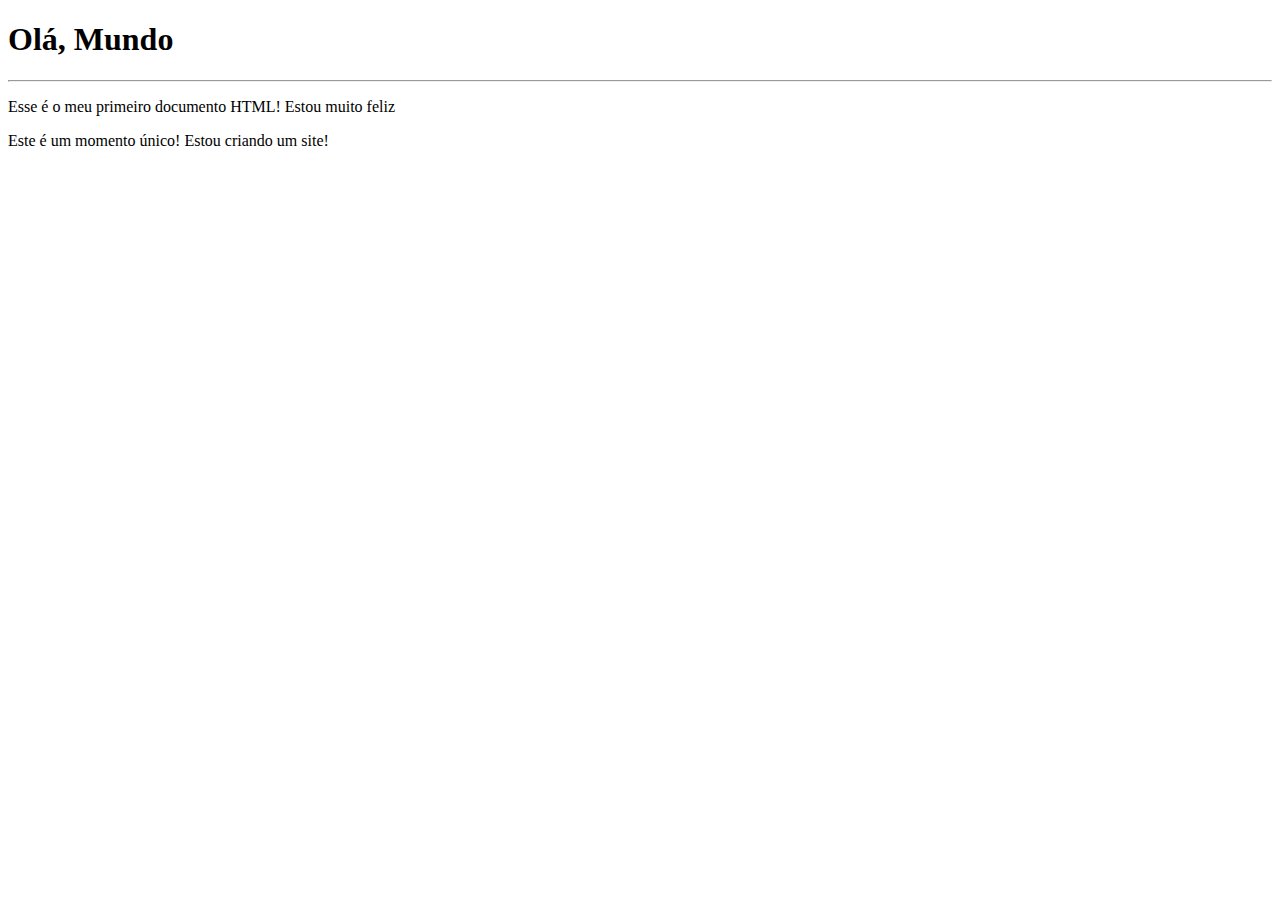
<file: exercicios/ex001/index.html>
<!DOCTYPE html> <!--HTML significa HIPERTEXT MARKUP LANGUENGE-->
<html lang="pt-br">
<head>
    <meta charset="UTF-8"> <!--serve para pode usar Ç, acentos-->
    <meta name="viewport"  content="width=device-width, initial-scale=1.0"> <!-- "viewport"= que o site ira ocupar 100% da tela disponivel dado pelo navegador-->
    <title>Meu primeiro exercício</title> 
</head>
<body>
    <h1>Olá, Mundo</h1> <!--cabeçario--> <!--h1 é de titulo, titulo de nivel 1-->
    <hr><!--Linha horizontal3-->
    <p>Esse é o meu primeiro documento HTML! Estou muito feliz</p><!--Paragráfo-->
    <p>Este é um momento único! Estou criando um site!</p>
    
</body>
</html>
</file>
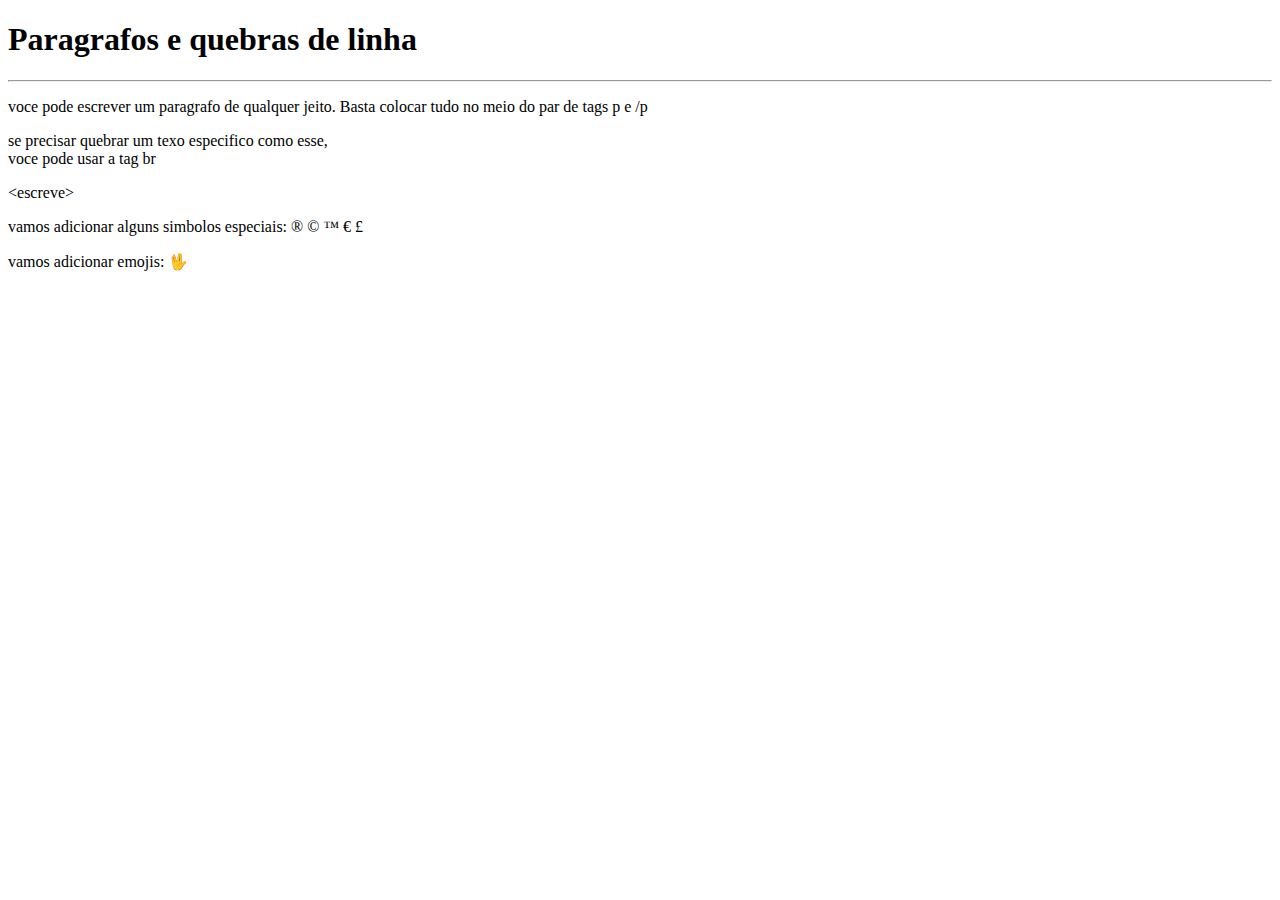
<file: exercicios/ex002_quebra_de_linhas_e_paragrafos/index.html>
<!DOCTYPE html>
<html lang="pt-br">
<head>
    <meta charset="UTF-8">
    <meta name="viewport" content="width=device-width, initial-scale=1.0">
    <title>Paragrafos</title> <!--serve para aparecer la em cima na aba-->
</head>
<body> <!--corpo area de conteudo-->
    <h1>Paragrafos e quebras de linha</h1> <!--serve como titulo maior-->
    <hr>
    <p>voce pode escrever 
        um paragrafo de 
        qualquer jeito.
        Basta colocar tudo 
        no meio do par de tags
        p e /p
    </p> <!--serve para paragrafo -->
    <p>se precisar quebrar um texo
        especifico como esse, <br> <!--serve para quebrar linha "linha de baixo"-->
        voce pode usar a tag br
    </p>
    <p> &lt;escreve&gt;</p> <!-- LESS THAN / GREATER THAN--> <!--para usar maior e menor sem que vire tags-->

    <p>vamos adicionar alguns simbolos especiais: <!--nos pdf tem varios so olhar -->
        <!--marca registrada ou copy--> &reg;
        <!--marca registrada ou copy--> &copy;
        &trade;
        &euro;
        &pound;
     </p>

     <p>vamos adicionar emojis:
        &#x1f596; <!--sempre por primeiro &#x e depois o codigos-->
     </p>


    
</body>
</html>
</file>
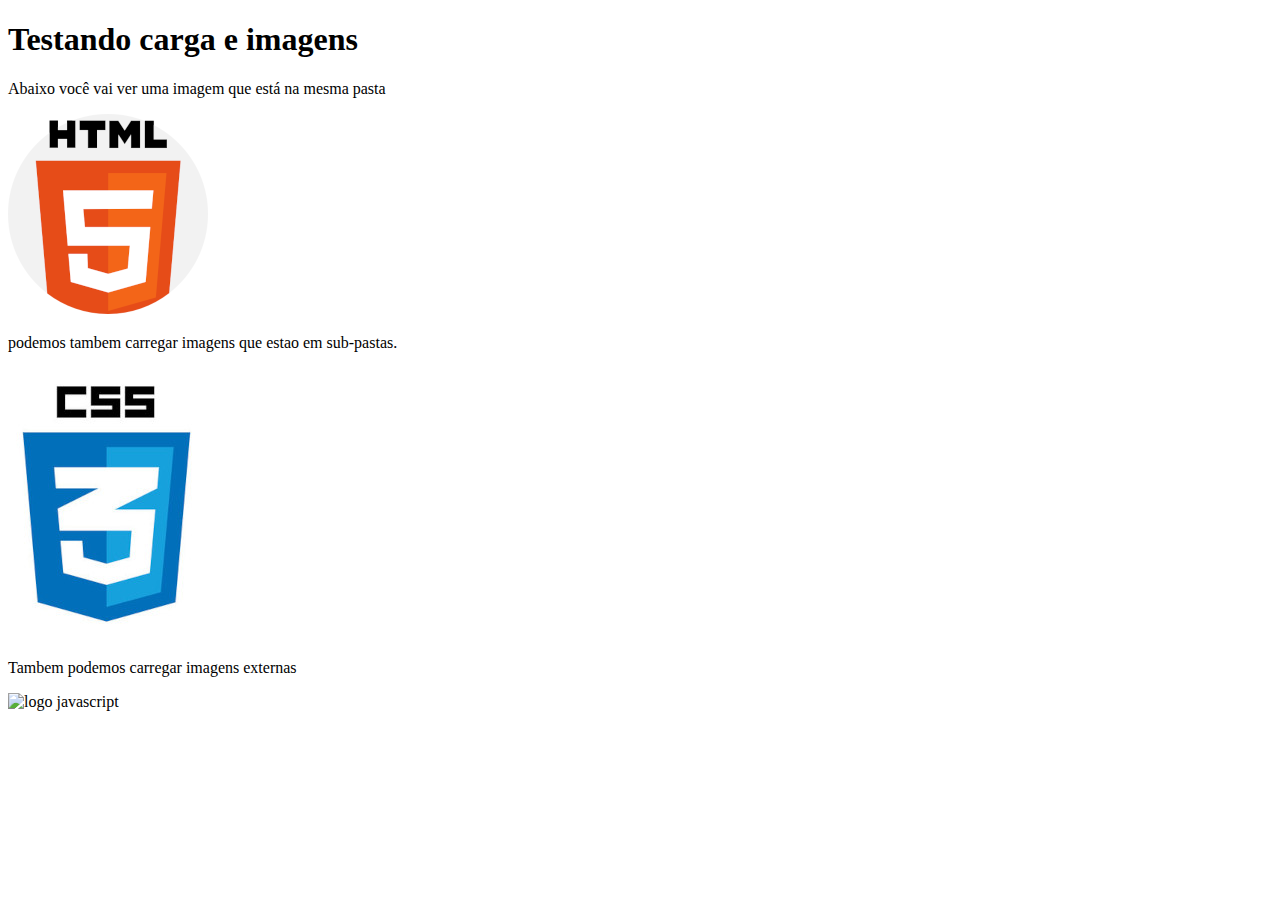
<file: exercicios/ex003_inserindo_imagens/index.html>
<!DOCTYPE html>
<html lang="pt-br">
<head>
    <meta charset="UTF-8">
    <meta name="viewport" content="width=device-width, initial-scale=1.0">
    <title>teste com imagem</title>
</head>
<body>

    <h1>Testando carga e imagens</h1>


    <p>Abaixo você vai ver uma imagem que está na mesma pasta</p>
    <img src="logohtml.png" alt="logo html5"> <!--src é onde esta a origem do arquivo--> <!--alt significa que ser a descrição da imagem caso nao carregue-->
    <!--para incluir a imagem ao inves de escrever so segurar ctrl e aperta espaco e ja aparece para escolher-->

    <p>podemos tambem carregar imagens que estao em sub-pastas.</p>
    <img src="imagens/logocss.jpg" alt="logo css"> <!--a imagem estava na masta imagens, funciona do mesmo jeito ctrl mais espaco e aparecera a pasta, clica e escolhe a imagem-->

    <p>Tambem podemos carregar imagens externas</p> <!--imagens de links URL-->
    <img scr="https://logospng.org/wp-content/uploads/javascript.png" alt="logo javascript">
    <!--o meu ficou todos quebrados mas é so escolher imagem e copiar endereco da imagem-->
    
</body>
</html>
</file>
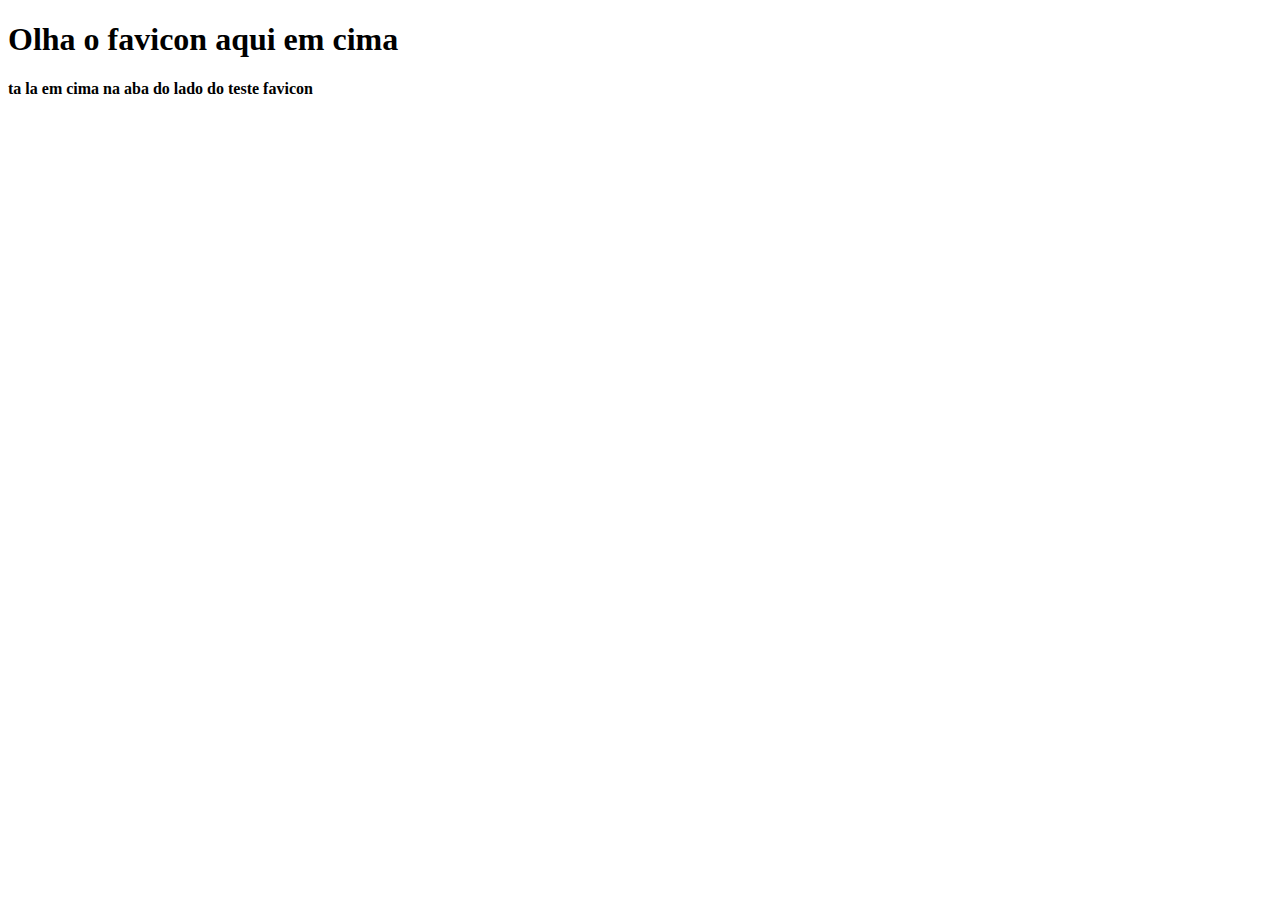
<file: exercicios/ex004_icone_favorito/index.html>
<!DOCTYPE html>
<html lang="pt-br">
<head>
    <meta charset="UTF-8">
    <meta name="viewport" content="width=device-width, initial-scale=1.0">
    <title>Teste de favicon</title>
    <link rel="shortcut icon" href="html.ico.png" type="image/x-icon"> <!--esse é o favicon ou icone favorito-->
</head>
<body>
    <h1>Olha o favicon aqui em cima</h1>
    <h4>ta la em cima na aba do lado do teste favicon</h4> <!-- se coloca no cabeca do html (head) escreve link e escolhe o favicon, e no href escolhe a imagem apertando ctrl e espaço.-->
    
</body>
</html>
</file>
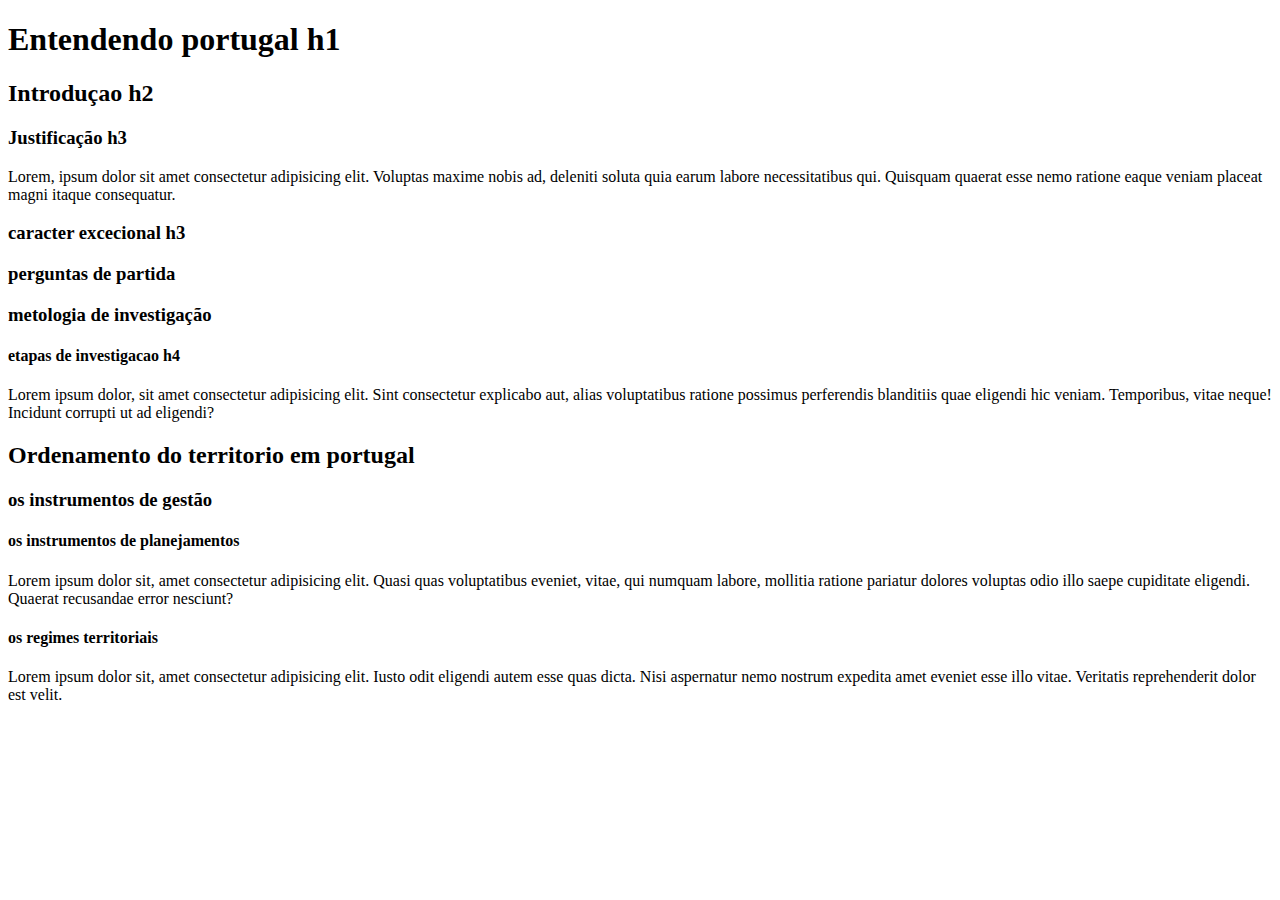
<file: exercicios/ex006_hierarquia_de_titulos/index.html>
<!DOCTYPE html>
<html lang="pt-br">
<head>
    <meta charset="UTF-8">
    <meta name="viewport" content="width=device-width, initial-scale=1.0">
    <link rel="shortcut icon" href="favicon.ico.png" type="image/x-icon">
    <title>Hierarquia de titulos</title>
</head>
<body>
    <!--os titulos vao te h6 do menor h1 o maior e o h6 o menor-->
    <!-- lembrando que tem herarquia nao se pode pular de ex.: h1 para h3-->
    <h1>Entendendo portugal     h1</h1>

    <h2>Introduçao   h2</h2>

    <h3>Justificação    h3</h3>

    <p>Lorem, ipsum dolor sit amet consectetur adipisicing elit. Voluptas maxime nobis ad, deleniti soluta quia earum labore necessitatibus qui. Quisquam quaerat esse nemo ratione eaque veniam placeat magni itaque consequatur.</p> <!--foi criado um paragrafo aleatorio usando LOREM-->
    <h3>caracter excecional    h3</h3>
    <h3>perguntas de partida</h3>
    <h3>metologia de investigação</h3>
    <h4>etapas de investigacao    h4</h4>
    <p>Lorem ipsum dolor, sit amet consectetur adipisicing elit. Sint consectetur explicabo aut, alias voluptatibus ratione possimus perferendis blanditiis quae eligendi hic veniam. Temporibus, vitae neque! Incidunt corrupti ut ad eligendi?</p> <!--usando lorem para gerear paragrafos aleatorios-->
    <h2>Ordenamento do territorio em portugal</h2>
    <h3>os instrumentos de gestão</h3>
    <h4>os instrumentos de planejamentos</h4>
    <p>Lorem ipsum dolor sit, amet consectetur adipisicing elit. Quasi quas voluptatibus eveniet, vitae, qui numquam labore, mollitia ratione pariatur dolores voluptas odio illo saepe cupiditate eligendi. Quaerat recusandae error nesciunt?</p>
    <h4>os regimes territoriais</h4>
    <p>Lorem ipsum dolor sit, amet consectetur adipisicing elit. Iusto odit eligendi autem esse quas dicta. Nisi aspernatur nemo nostrum expedita amet eveniet esse illo vitae. Veritatis reprehenderit dolor est velit.</p>
</body>
</html>
</file>
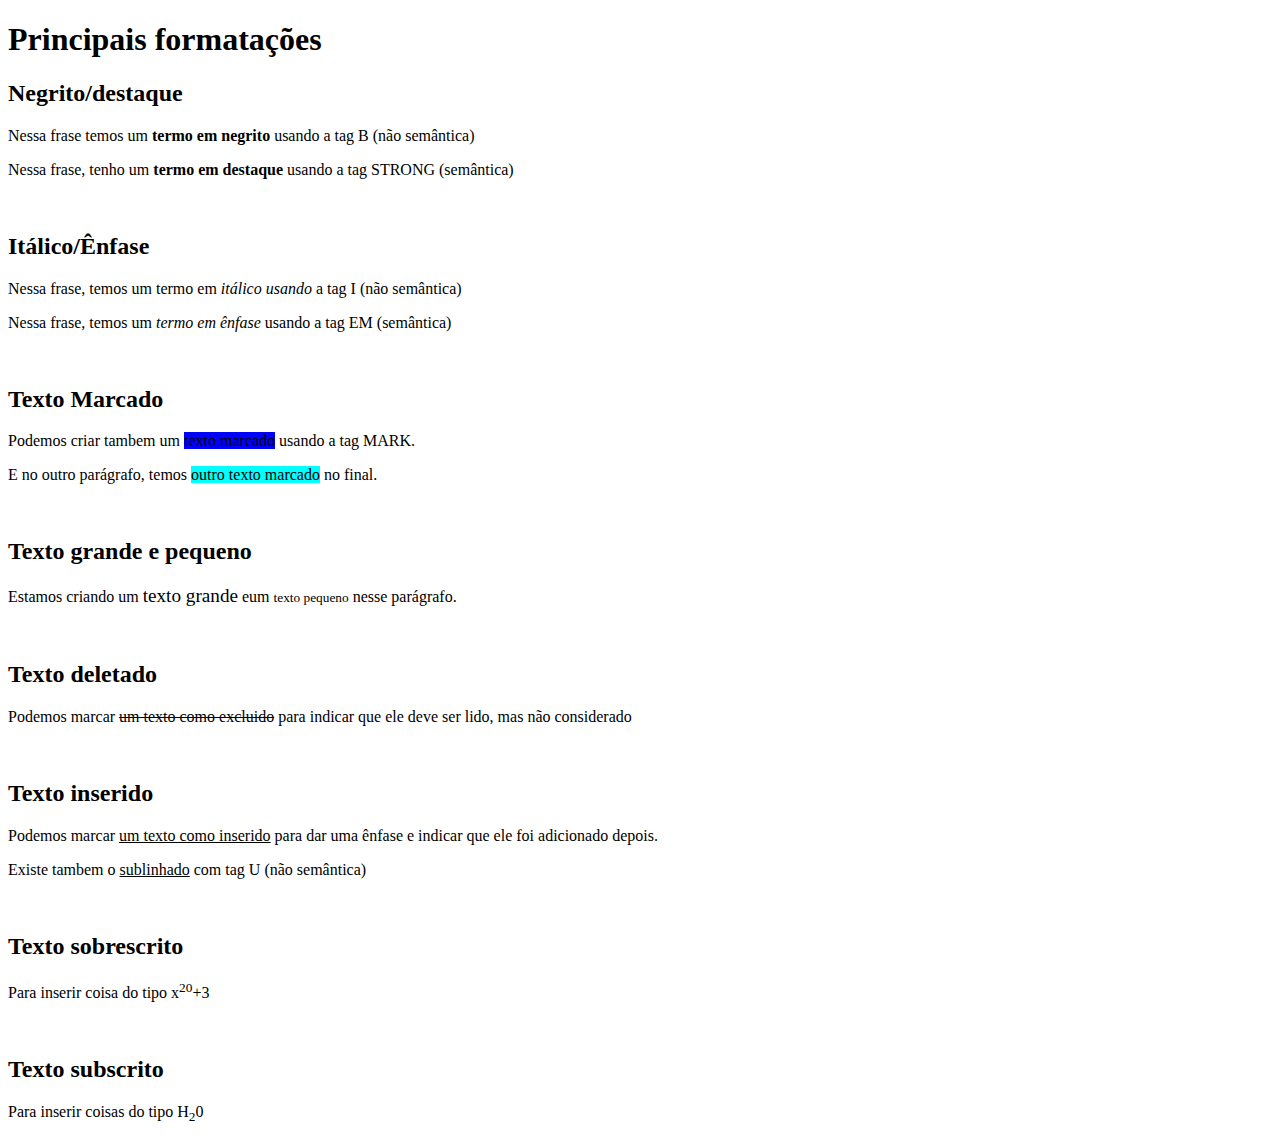
<file: exercicios/ex008_negrito_italico/index.html>
<!DOCTYPE html>
<html lang="pt-br">
<head>
    <meta charset="UTF-8">
    <meta name="viewport" content="width=device-width, initial-scale=1.0">
    <title>Fortamação de textos</title>
    <style>
        mark {
            background-color: aqua;
        }


    </style>
</head>
<body>
    <h1>Principais formatações</h1>
    <h2>Negrito/destaque</h2>
    <p>Nessa frase temos um <b> termo em negrito</b> usando a tag B (não semântica)</p>
    <p>Nessa frase, tenho um <strong> termo em destaque</strong> usando a tag STRONG (semântica)</p>
<br>
    <h2>Itálico/Ênfase</h2>
    <p>Nessa frase, temos um termo em <i>itálico usando</i> a tag I (não semântica)</p>
    <p>Nessa frase, temos um <em>termo em ênfase</em> usando a tag EM (semântica)</p>
<br>

    <h2>Texto Marcado</h2>
    <p>Podemos criar tambem um <mark style="background-color: blue;">texto marcado</mark> usando a tag MARK.</p> <!--Usa  se mark porem se quiser mudar de cor sem mexer em css poe o style porem so muda em 
    um texto-->
    <p>E no outro parágrafo, temos <mark> outro texto marcado</mark> no final.</p>
    <!--O melhor é usar o style la em cima no cabeçario-->
    <br>

    <h2>Texto grande e pequeno</h2>
    <p>Estamos criando um <big>texto grande</big> eum <small>texto pequeno</small> nesse parágrafo.</p>
    <!--BIG caiu em desuso, mas funciona-->

    <br>

    <h2>Texto deletado</h2>
    <p>Podemos marcar <del>um texto como excluido</del> para indicar que ele deve ser lido, mas não considerado</p>
    
    <br>

    <h2>Texto inserido</h2>
    <p>Podemos marcar <ins>um texto como inserido</ins> para dar uma ênfase e indicar que ele foi adicionado depois.</p>
    <p>Existe tambem o <u>sublinhado</u> com tag U (não semântica)</p>

    <br>

    <h2>Texto sobrescrito</h2>
    <p>Para inserir coisa do tipo x<sup>20</sup>+3</p>

    <br>

    <h2>Texto subscrito</h2>
    <p>Para inserir coisas do tipo H<sub>2</sub>0</p>
    
</body>
</html>
</file>
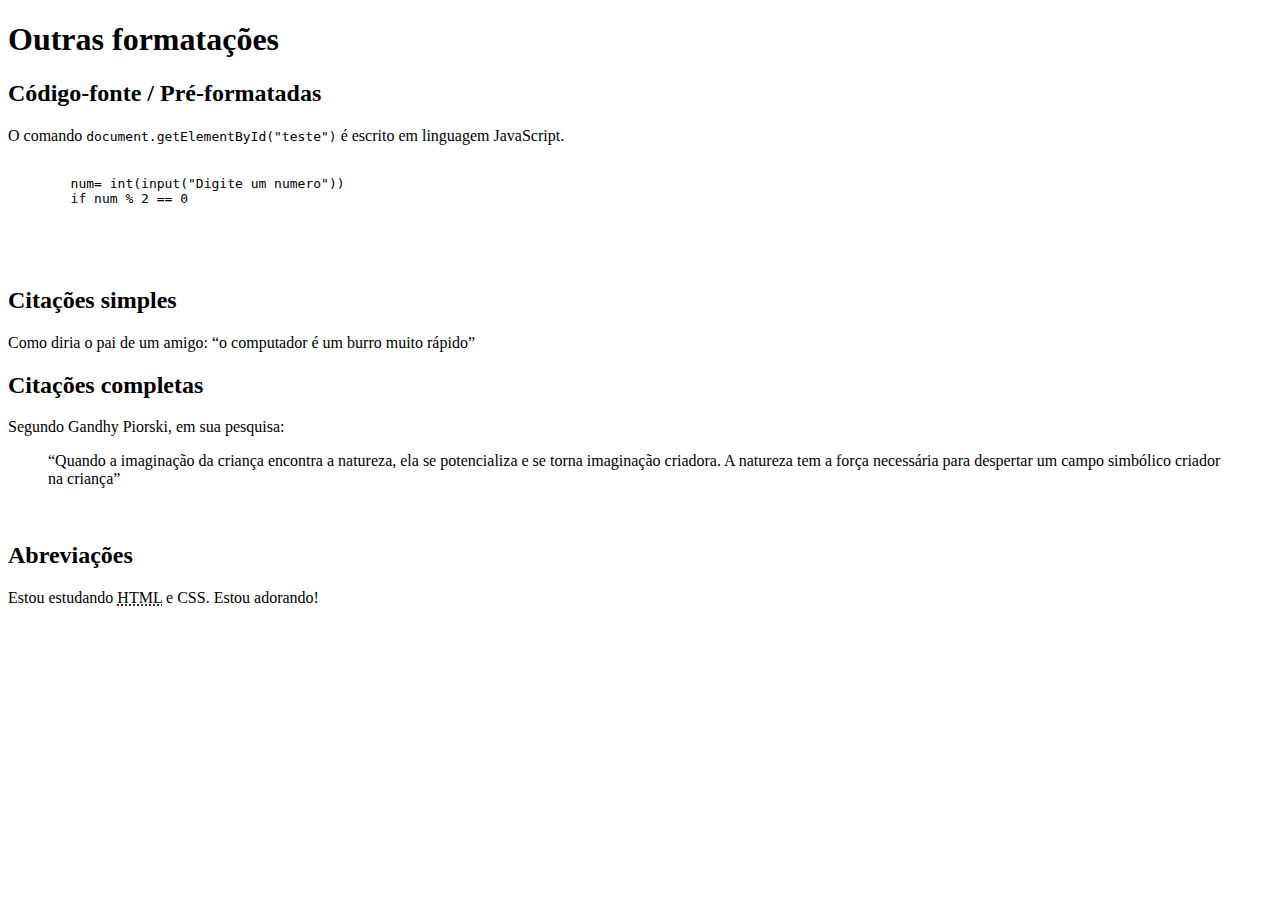
<file: exercicios/ex008b_citacoes_codigos/index.html>
<!DOCTYPE html>
<html lang="pt-br">
<head>
    <meta charset="UTF-8">
    <meta name="viewport" content="width=device-width, initial-scale=1.0">
    <title>Outras formatações</title>
</head>
<body>
    <h1>Outras formatações</h1>
    <h2>Código-fonte / Pré-formatadas</h2>
    <p>O comando <code>document.getElementById("teste")</code> é escrito em linguagem JavaScript.</p>
    <!--<code> é para ler codigos-->
    <pre>
        <code>
        num= int(input("Digite um numero"))
        if num % 2 == 0
        </code>
    </pre> <!--shift + tab recua eles e pra ir pra frente so tab-->
    <br>
    <h2>Citações simples</h2>
    <p>Como diria o pai de um amigo: <q>o computador é um burro muito rápido</q></p>

    <h2>Citações completas</h2>
    <p>Segundo Gandhy Piorski, em sua pesquisa: </p>
    <blockquote>
        “Quando a imaginação da criança encontra a natureza, ela se potencializa e se torna imaginação criadora. A natureza tem a força necessária para despertar um campo simbólico criador na criança”
    </blockquote>

    <br>

    <h2>Abreviações</h2>
    <p>Estou estudando <abbr title="HyperText Markup Language">HTML</abbr> e CSS. Estou adorando!</p>
    <!--abbr é para inserir o que significa a abreviação no caso hypertext...-->
    
</body>
</html>
</file>
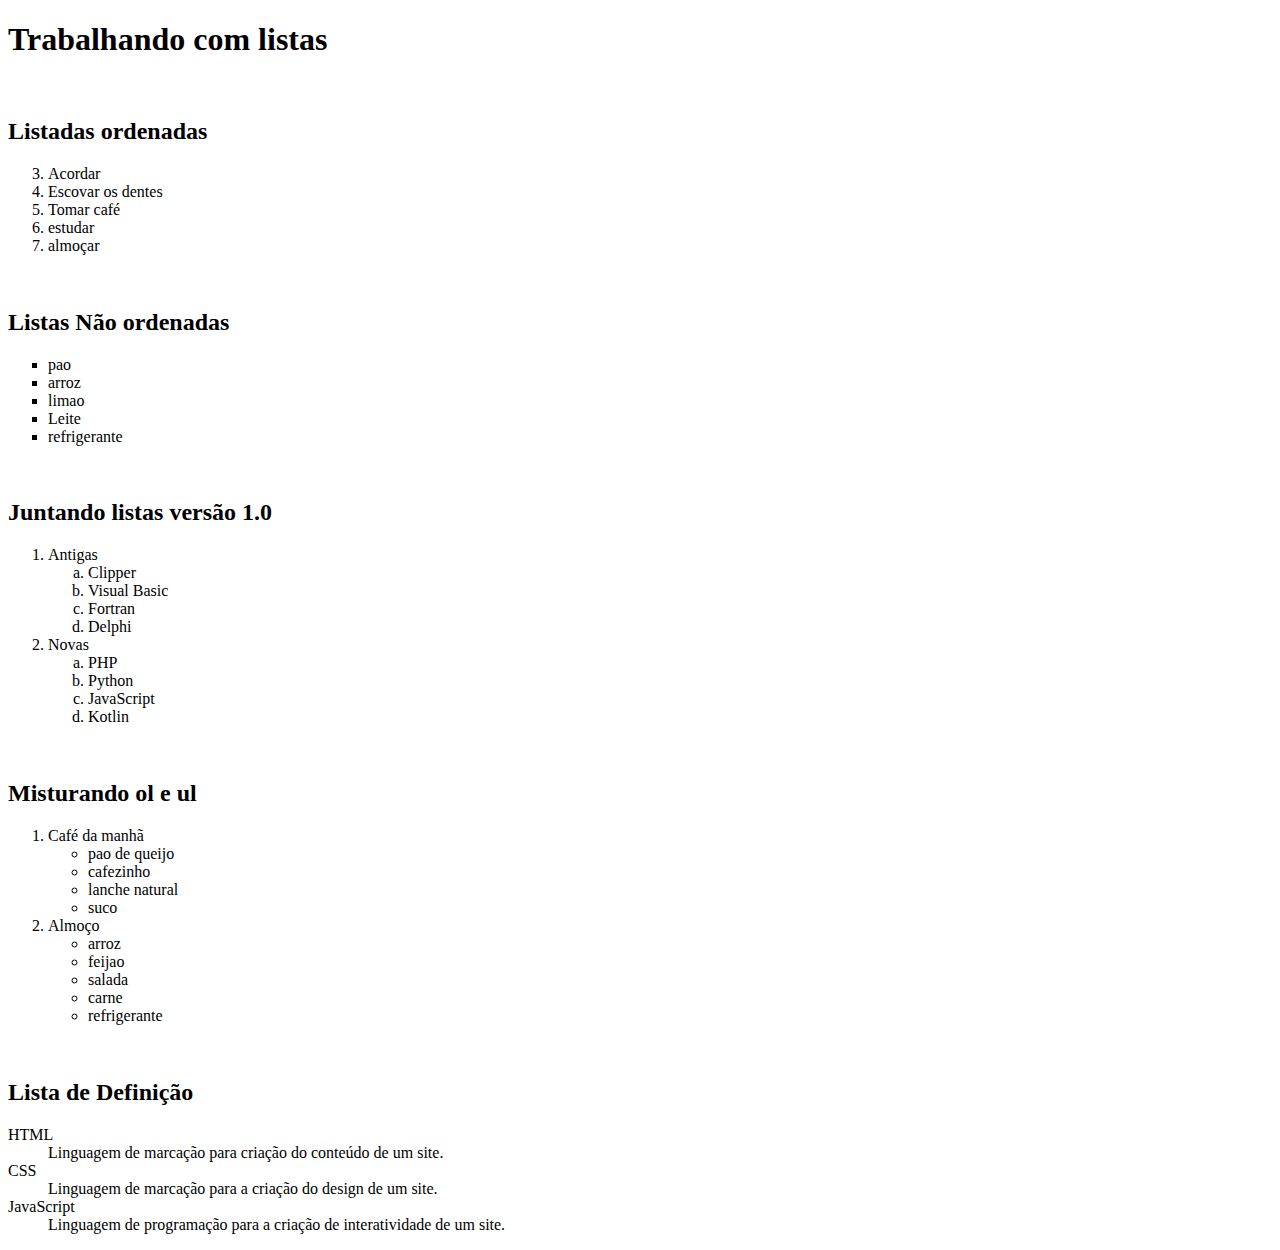
<file: exercicios/ex009_listas_ol_ul_definicoes/index.html>
<!DOCTYPE html>
<html lang="pt-br">
<head>
    <meta charset="UTF-8">
    <meta name="viewport" content="width=device-width, initial-scale=1.0">
    <title>LISTAS</title>
</head>
<body>
    <h1>Trabalhando com listas</h1>
    <br>

    <h2>Listadas ordenadas</h2> <!--sequencia faz sentido-->
    <ol type="1" start="3">  <!--significa uma lista ordenada--> <!--uma lista numerica type="1" comecando do 3 start="3"-->
        <li>Acordar</li> <!--significa a listagem-->
        <li>Escovar os dentes</li>
        <li>Tomar café</li>
        <li>estudar</li>
        <li>almoçar</li>
    </ol>

    <br>

    <h2>Listas Não ordenadas</h2> <!-- sequencia nao faz sentido, nao é numerada ou em sequencia apenas pontos pra marcação-->
    <ul type="square"> <!--pode mudar tbm o jeito dela, porem fica ou bolinha cheia, so branca ou quadradinho-->
        <li>pao</li>
        <li>arroz</li>
        <li>limao</li>
        <li>Leite</li>
        <li>refrigerante</li>
    </ul>

    <br>

    <h2>Juntando listas versão 1.0</h2> <!--serve para misturar, tipo uma lista dentro da outra-->

    <ol>
        <li>Antigas</li>
        <ol type="a">
            <li>Clipper</li>
            <li>Visual Basic</li>
            <li>Fortran</li>
            <li>Delphi</li>
        </ol >
        <li>Novas</li>
        <ol type="a"> <!--Caso queira que comece da letra que parou ponha o numero da letra ja que o programa so entende por numeração ex.: comecar do E entao ponha 5, start="5"-->
            <li>PHP</li>
            <li>Python</li>
            <li>JavaScript</li>
            <li>Kotlin</li>
        </ol>

    </ol>

    <br>

    <h2>Misturando ol e ul</h2> <!--usei ul dentro da ol-->
    <ol>
        <li>Café da manhã</li>
        <ul>
            <li>pao de queijo</li>
            <li>cafezinho</li>
            <li>lanche natural</li>
            <li>suco</li>
        </ul>
        <li>Almoço</li>
        <ul>
            <li>arroz</li>
            <li>feijao</li>
            <li>salada</li>
            <li>carne</li>
            <li>refrigerante</li>
        </ul>
    </ol>

    <br>

    <h2>Lista de Definição</h2>
    <dl>
        <dt>HTML</dt> <!--termo-->
        <dd>Linguagem de marcação para criação do conteúdo de um site.</dd> <!--Definição-->
        <dt>CSS</dt>
        <dd>Linguagem de marcação para a criação do design de um site.</dd>
        <dt>JavaScript</dt>
        <dd>Linguagem de programação para a criação de interatividade de um site.</dd>
    </dl>
    
</body>
</html>
</file>
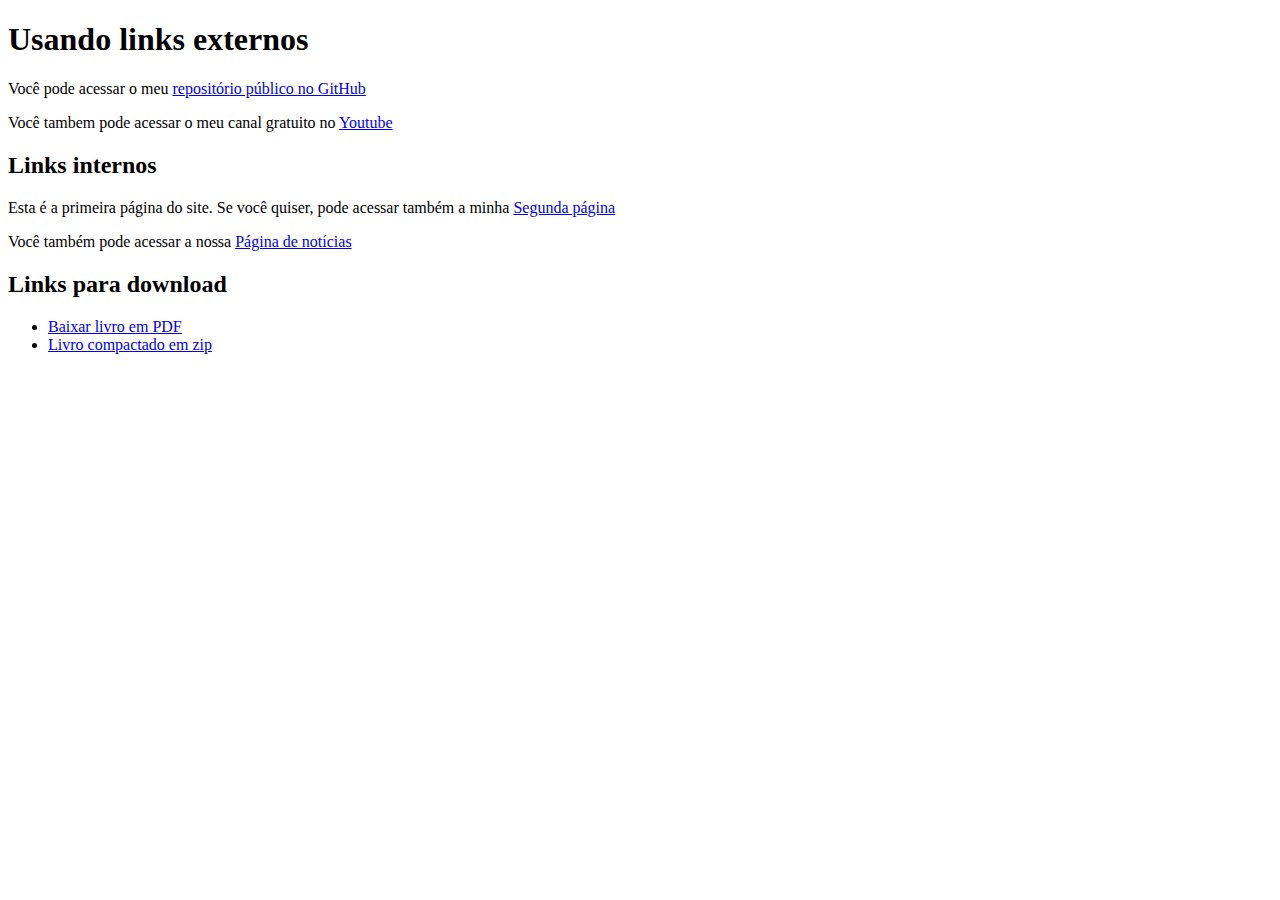
<file: exercicios/ex010_links_e_ancoras/index.html>
<!DOCTYPE html>
<html lang="pt-br">
<head>
    <meta charset="UTF-8">
    <meta name="viewport" content="width=device-width, initial-scale=1.0">
    <title>Trabalhando com links</title>
</head>
<body>
    <h1>Usando links externos</h1><!--Um link que vai apontar para outro site que não é nosso-->
    <p>Você pode acessar o meu <a href="https://gustavoguanabara.github.io">repositório público no GitHub</a></p> <!--<a> significa ancora do link e o href significa onde esta que é o diretorio/link e abrira em cima da pagina do site-->

    <p>Você tambem pode acessar o meu canal gratuito no <a href="https://www.youtube.com/c/CursoemV%C3%ADdeo" target="_blank" rel="external">Youtube</a></p> <!--usei o target="_blank" e rel="external" para abrir em uma pagina em branco -->


    <h2>Links internos</h2>
    <p>Esta é a primeira página do site. Se você quiser, pode acessar também a minha <a href="pag002.html" rel="next"> Segunda página</a> </p> <!--ancora para ir para segunda página (link interno)-->
    <p>Você também pode acessar a nossa <a href="noticias/pag003.html" rel="next" target="_self">Página de notícias</a></p> <!--target="_self" significa para abrir na mesma página caso preferir nao fazer nada tambem funciona-->

    <h2>Links para download</h2>
    <ul>
        <li><a href="livro/Historico Fabiula.pdf" target="_blank" >Baixar livro em PDF</a></li>
        <!--PDF foi inserido no html pelo arquivo de pdf na pasta ex010-->
        <li><a href="livro/Historico Fabiula_compactado.zip">Livro compactado em zip</a></li>
        <!--arquivo compactado foi inserido no html pelo arquivo compactado na pasta ex010-->

    </ul>
   
</body>
</html>
</file>
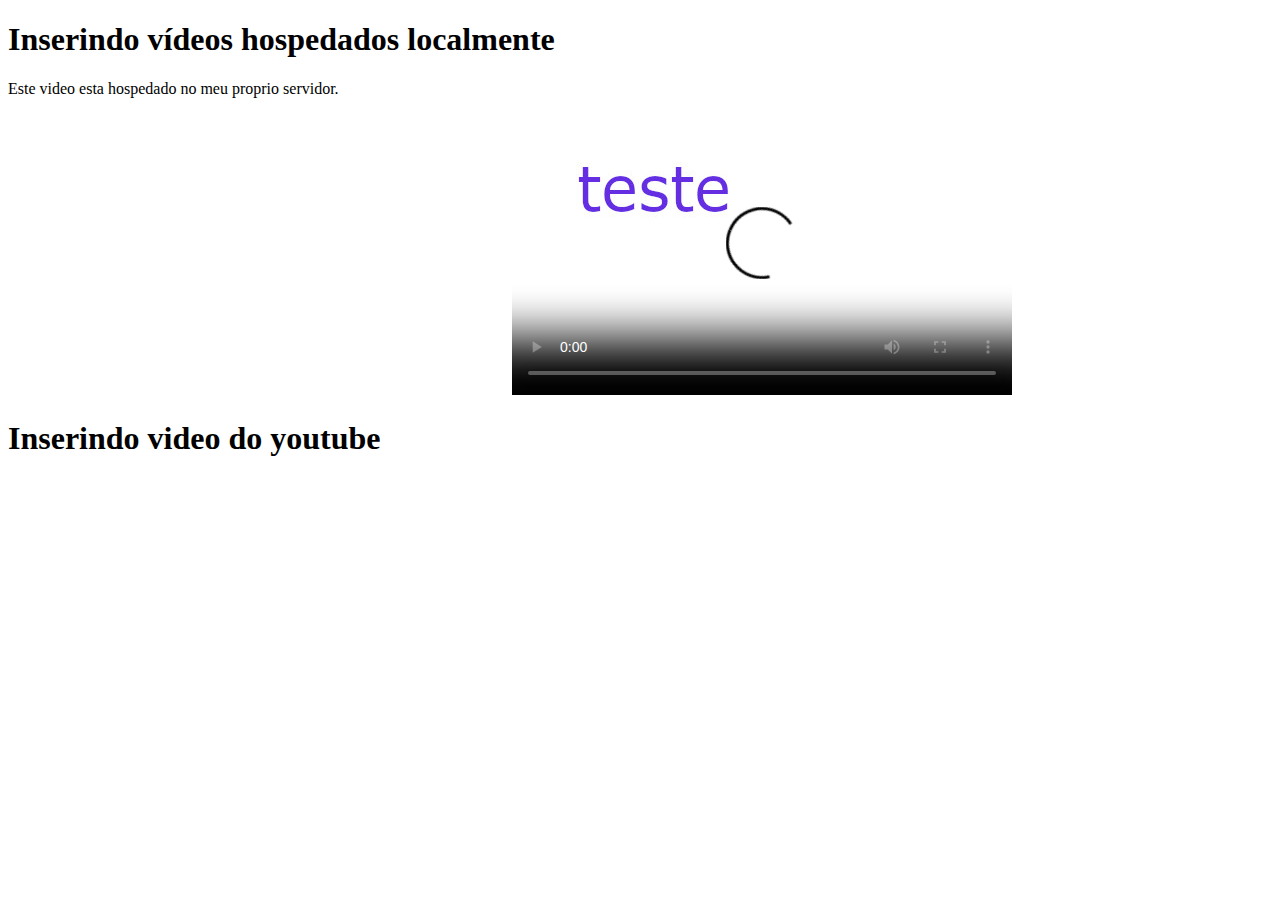
<file: exercicios/ex012_audio_video_internos_externos/index.html>
<!DOCTYPE html>
<html lang="pt-br">
<head>
    <meta charset="UTF-8">
    <meta name="viewport" content="width=device-width, initial-scale=1.0">
    <title>videos com HTML5</title>
</head>
<body>
    <h1>Inserindo vídeos hospedados localmente</h1>
    <p>Este video esta hospedado no meu proprio servidor.</p>

    <video src="midias/video.mp4" width="500"></video>

    <video widh="500" poster="imagens/teste.jpg" controls><!--aqui eu pus o tamanho dos videos, o poster que quer dizer a capa e o controls para aparecer o play-->
        <!--lembrar que para 500 a imagem do poster precisar estar com 500x281px-->

        <!--Aqui eu pus 4 tipos de formato caso nao abra algum ele tente outro-->
        <source scr="midias/video.mp4" type="video/mp4"> 
        <source scr="" type="video/m4v">
        <source scr="" type="video/webm">
        <source scr="" type="video/ogg">
        <p>Seu navegador nao tem compatibilidade com reproducao de videos</p>
    </video>

    <h1>Inserindo video do youtube</h1>
    <!--aqui eu fui no youtube no compartilhar tinha incorporar e copiei e colei aqui-->
    
    <iframe width="560" height="315" src="https://www.youtube.com/embed/YGwsj6laA-Y?si=cwwpBIjERA92xs89" title="YouTube video player" frameborder="0" allow="accelerometer; autoplay; clipboard-write; encrypted-media; gyroscope; picture-in-picture; web-share" referrerpolicy="strict-origin-when-cross-origin" allowfullscreen></iframe>

    
</body>
</html>
</file>
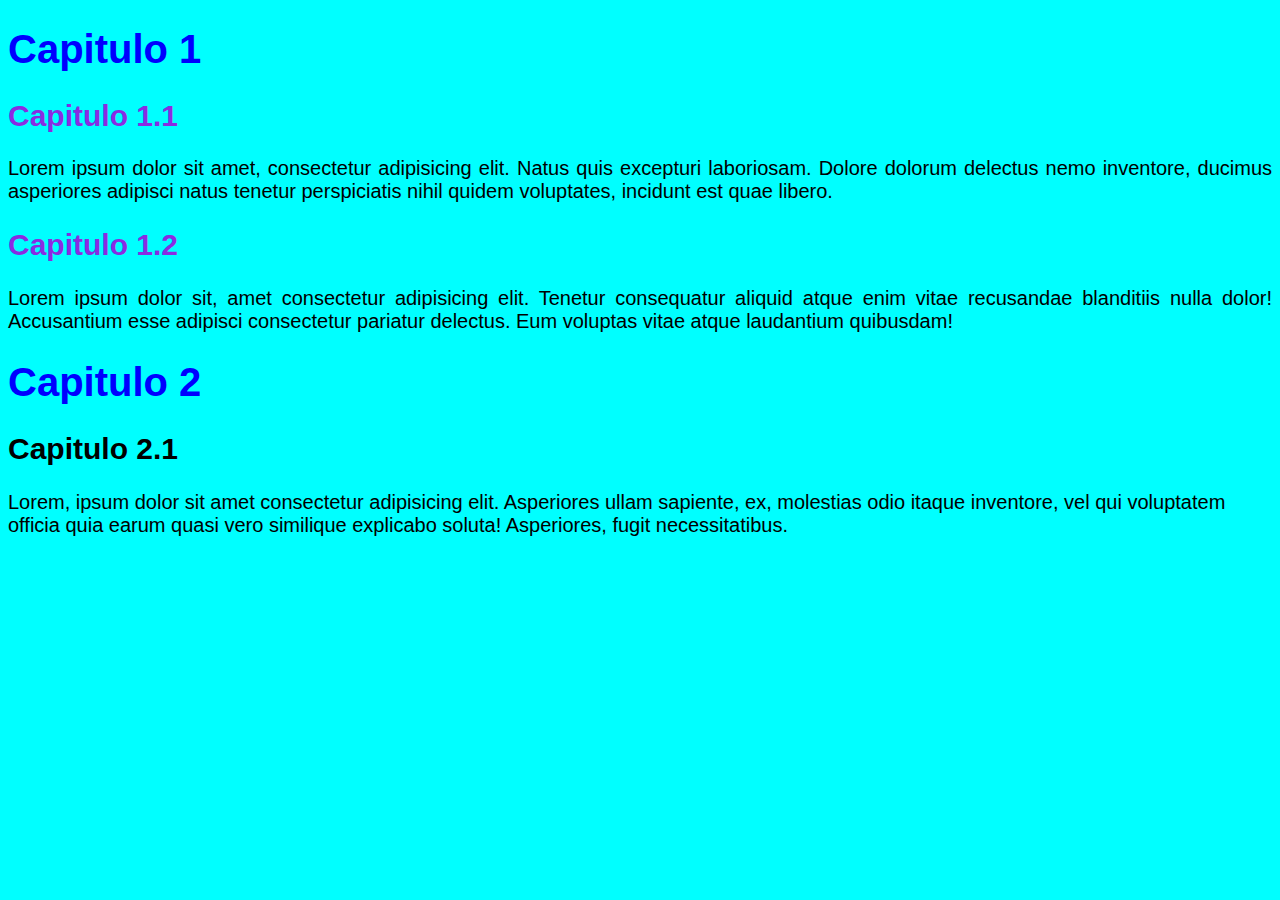
<file: exercicios/ex013_css_inline/index.html>
<!DOCTYPE html>
<html lang="pt-br">
<head>
    <meta charset="UTF-8">
    <meta http-equiv="X-UA-Compatible" content="IE=edge">
    <meta name="viewport" content="width=device-width, initial-scale=1.0">
    <title>Estilos Inline</title>
</head>
<body style="background-color: cyan; font-family: Arial, Helvetica, sans-serif; font-size: 20px;">
    <h1 style="color: blue;">Capitulo 1</h1>

    <h2 style="color: blueviolet; font-size: 1,2em;">Capitulo 1.1</h2>

    <p  style="text-align: justify;">Lorem ipsum dolor sit amet, consectetur adipisicing elit. Natus quis excepturi laboriosam. 
        Dolore dolorum delectus nemo inventore, ducimus asperiores adipisci natus tenetur perspiciatis nihil 
        quidem voluptates, incidunt est quae libero.</p>

    <h2 style="color: blueviolet; font-size: 1,2em;">Capitulo 1.2</h2>

    <p style="text-align: justify;">Lorem ipsum dolor sit, amet consectetur adipisicing elit. Tenetur consequatur aliquid atque enim vitae 
    recusandae blanditiis nulla dolor!
     Accusantium esse adipisci consectetur pariatur delectus. Eum voluptas vitae atque laudantium quibusdam!</p>
    
    <h1 style="color: blue;">Capitulo 2</h1>

    <h2>Capitulo 2.1</h2>

    <p>Lorem, ipsum dolor sit amet consectetur adipisicing elit. Asperiores ullam sapiente, ex, molestias odio itaque inventore,
     vel qui voluptatem officia quia earum quasi vero similique explicabo soluta! Asperiores, fugit necessitatibus.</p>


    
</body>
</html>
</file>
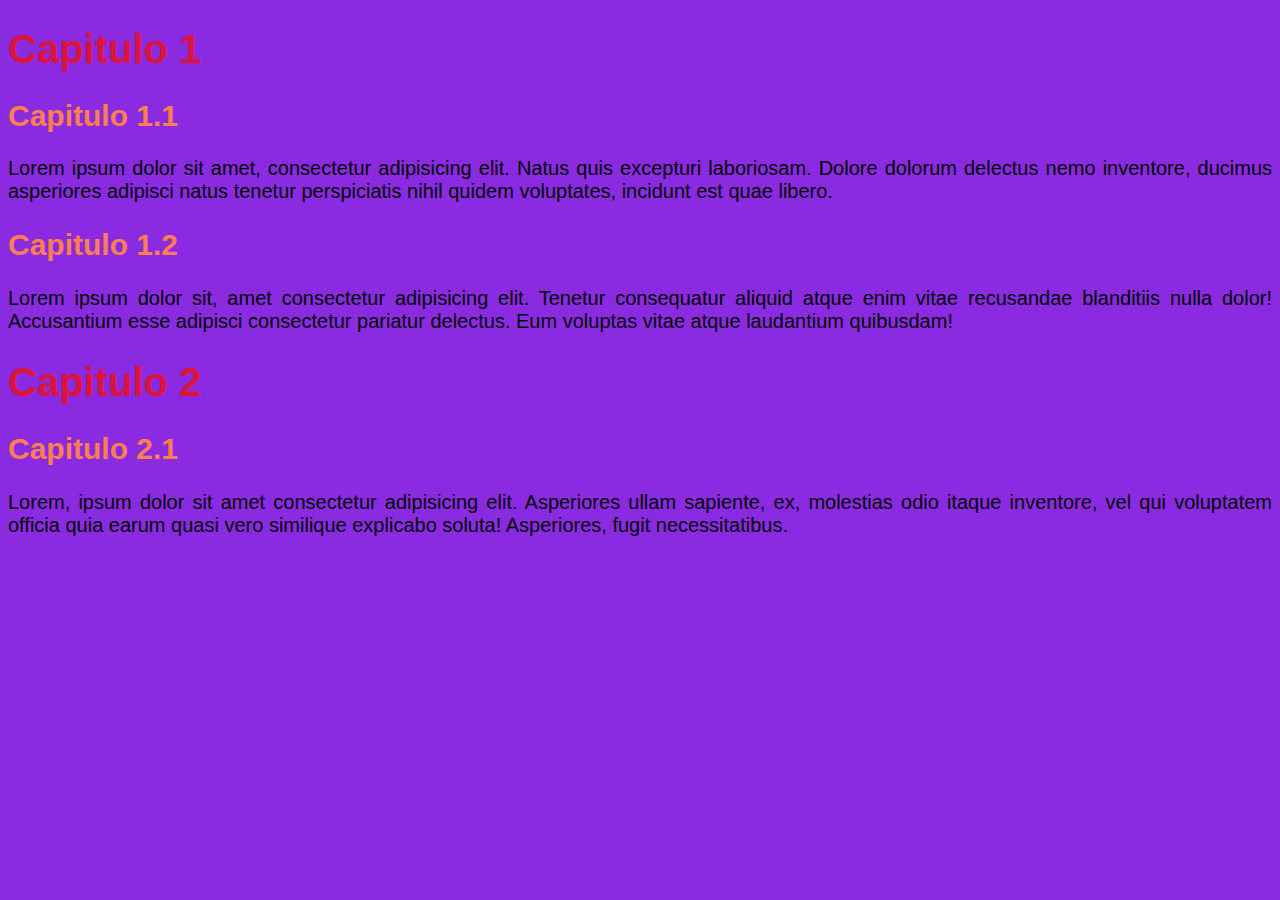
<file: exercicios/ex014_css_interno-local/index.html>
<!DOCTYPE html>
<html lang="pt-br">
<head>
    <meta charset="UTF-8">
    <meta http-equiv="X-UA-Compatible" content="IE=edge">
    <meta name="viewport" content="width=device-width, initial-scale=1.0">
    <title>Estilos locais/ internos</title>
    <!--muito mais vantajosa do que inline ja que pega todos ao inves de ter que ficar indo de um em um-->
    <style> 
        body{
            background-color: blueviolet;
            font-family: Arial, Helvetica, sans-serif;
            font-size: 20px;
        }
        h1{
            color: crimson;
        }
        h2{
            color: coral;
        }
        p{
            text-align: justify;
        }
    </style>
</head>

<body>
    <h1>Capitulo 1</h1>

    <h2>Capitulo 1.1</h2>

    <p>Lorem ipsum dolor sit amet, consectetur adipisicing elit. Natus quis excepturi laboriosam. 
        Dolore dolorum delectus nemo inventore, ducimus asperiores adipisci natus tenetur perspiciatis nihil 
        quidem voluptates, incidunt est quae libero.</p>

    <h2>Capitulo 1.2</h2>

    <p>Lorem ipsum dolor sit, amet consectetur adipisicing elit. Tenetur consequatur aliquid atque enim vitae 
    recusandae blanditiis nulla dolor!
     Accusantium esse adipisci consectetur pariatur delectus. Eum voluptas vitae atque laudantium quibusdam!</p>
    
    <h1>Capitulo 2</h1>

    <h2>Capitulo 2.1</h2>

    <p>Lorem, ipsum dolor sit amet consectetur adipisicing elit. Asperiores ullam sapiente, ex, molestias odio itaque inventore,
     vel qui voluptatem officia quia earum quasi vero similique explicabo soluta! Asperiores, fugit necessitatibus.</p>


    
</body>
</html>
</file>
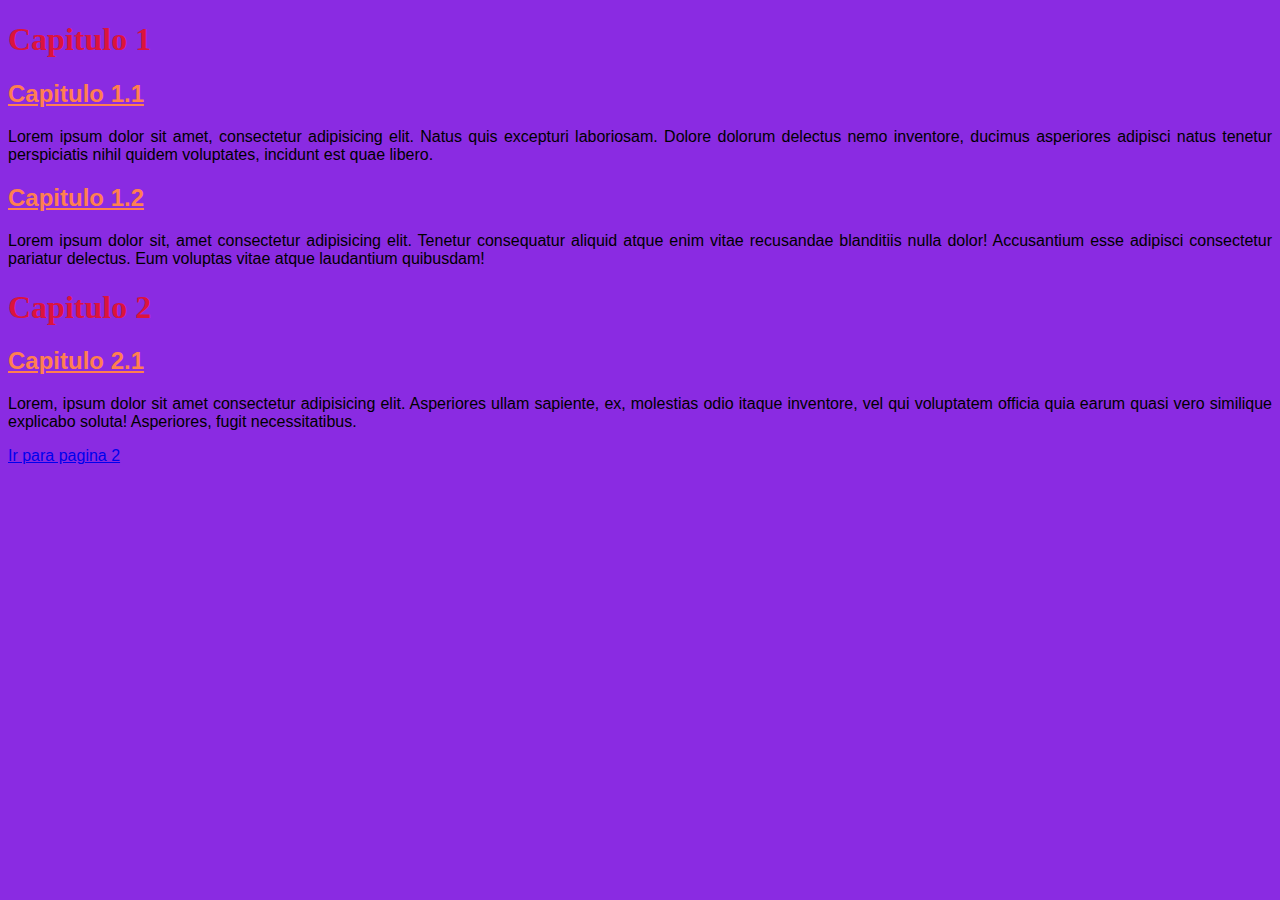
<file: exercicios/ex015_css_externo/index.html>
<!DOCTYPE html>
<html lang="pt-br">
<head>
    <meta charset="UTF-8">
    <meta http-equiv="X-UA-Compatible" content="IE=edge">
    <meta name="viewport" content="width=device-width, initial-scale=1.0">
    <title>Estilos externos</title>
    <!--muito mais vantajosa do que inline ja que pega todos ao inves de ter que ficar indo de um em um-->
   <link rel="stylesheet" href="style.css">
</head>

<body>
    <h1>Capitulo 1</h1>

    <h2>Capitulo 1.1</h2>

    <p>Lorem ipsum dolor sit amet, consectetur adipisicing elit. Natus quis excepturi laboriosam. 
        Dolore dolorum delectus nemo inventore, ducimus asperiores adipisci natus tenetur perspiciatis nihil 
        quidem voluptates, incidunt est quae libero.</p>

    <h2>Capitulo 1.2</h2>

    <p>Lorem ipsum dolor sit, amet consectetur adipisicing elit. Tenetur consequatur aliquid atque enim vitae 
    recusandae blanditiis nulla dolor!
     Accusantium esse adipisci consectetur pariatur delectus. Eum voluptas vitae atque laudantium quibusdam!</p>
    
    <h1>Capitulo 2</h1>

    <h2>Capitulo 2.1</h2>

    <p>Lorem, ipsum dolor sit amet consectetur adipisicing elit. Asperiores ullam sapiente, ex, molestias odio itaque inventore,
     vel qui voluptatem officia quia earum quasi vero similique explicabo soluta! Asperiores, fugit necessitatibus.</p>

     <p> <a href="pagina02.html" target="_self">Ir para pagina 2</a> </p>


    
</body>
</html>
</file>
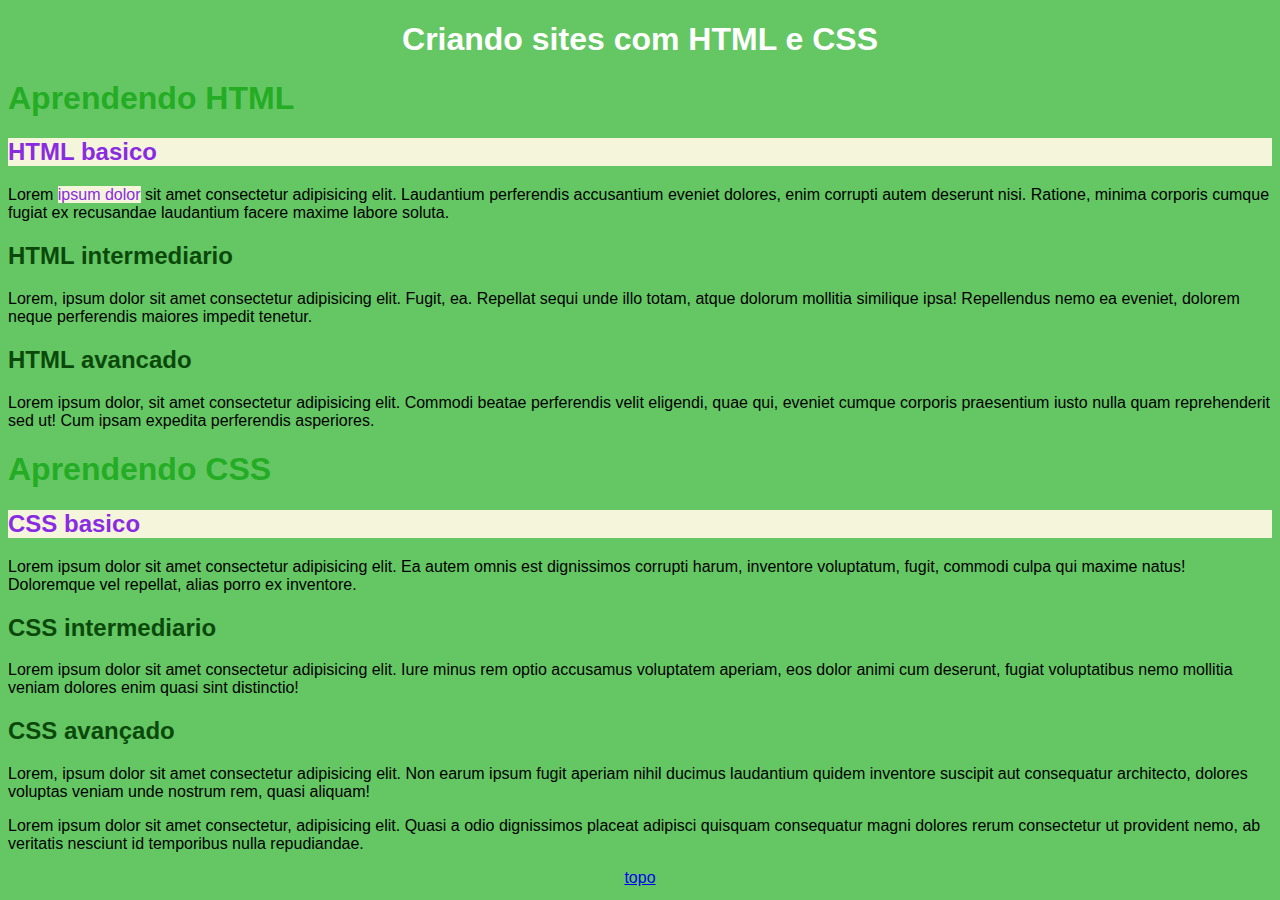
<file: exercicios/ex019_id_class/index.html>
<!DOCTYPE html>
<html lang="pt-br">
<head>
    <meta charset="UTF-8">
    <meta name="viewport" content="width=device-width, initial-scale=1.0">
    <title>Seletores</title>
    <link rel="stylesheet" href="style.css">
</head>
<body>
    <h1 id="principal">Criando sites com HTML e CSS </h1>

    <h1>Aprendendo HTML</h1>

    <h2 class="basico">HTML basico</h2>
    <p>Lorem <span class="basico">ipsum dolor</span> sit amet consectetur adipisicing elit. Laudantium perferendis accusantium eveniet dolores, enim corrupti autem deserunt nisi. Ratione, minima corporis cumque fugiat ex recusandae laudantium facere maxime labore soluta.</p>

    <h2>HTML intermediario</h2>
    <p>Lorem, ipsum dolor sit amet consectetur adipisicing elit. Fugit, ea. Repellat sequi unde illo totam, atque dolorum mollitia similique ipsa! Repellendus nemo ea eveniet, dolorem neque perferendis maiores impedit tenetur.</p>

    <h2>HTML avancado</h2>
    <p>Lorem ipsum dolor, sit amet consectetur adipisicing elit. Commodi beatae perferendis velit eligendi, quae qui, eveniet cumque corporis praesentium iusto nulla quam reprehenderit sed ut! Cum ipsam expedita perferendis asperiores.</p>

    <h1>Aprendendo CSS</h1>

    <h2 class="basico">CSS basico</h2>
    <p>Lorem ipsum dolor sit amet consectetur adipisicing elit. Ea autem omnis est dignissimos corrupti harum, inventore voluptatum, fugit, commodi culpa qui maxime natus! Doloremque vel repellat, alias porro ex inventore.</p>

    <h2>CSS intermediario</h2>
    <p>Lorem ipsum dolor sit amet consectetur adipisicing elit. Iure minus rem optio accusamus voluptatem aperiam, eos dolor animi cum deserunt, fugiat voluptatibus nemo mollitia veniam dolores enim quasi sint distinctio!</p>

    <h2>CSS avançado</h2>
    <p>Lorem, ipsum dolor sit amet consectetur adipisicing elit. Non earum ipsum fugit aperiam nihil ducimus laudantium quidem inventore suscipit aut consequatur architecto, dolores voluptas veniam unde nostrum rem, quasi aliquam!</p>

    <p>Lorem ipsum dolor sit amet consectetur, adipisicing elit. Quasi a odio dignissimos placeat adipisci quisquam consequatur magni dolores rerum consectetur ut provident nemo, ab veritatis nesciunt id temporibus nulla repudiandae.</p>
    <center>
    <a href="#principal">topo</a> <!--usei o id principal para ir para o topo-->
    </center>
    

</body>
</html>
</file>
<file: exercicios/ex015_css_externo/style.css>
@charset "UTF-8";

body{
    background-color: blueviolet;
    font-family: Arial, Helvetica, sans-serif;
    font-size: 1em;
}
h1{
    color: crimson;
    font-family: 'Times New Roman', Times, serif
    }
h2{
    color: coral;
    text-decoration: underline;
}
p{
    text-align: justify; 
}
</file>
<file: exercicios/ex019_id_class/style.css>
@charset "UTF-8";

/*
em html é id e em css é #
em html é class em css é .
*/

body{
    background-color: rgb(100, 199, 100);
    font-family: Arial, Helvetica, sans-serif;
}

#principal { /* isso é o id que aqui no css se escreve com # */
    text-align: center;
    color: white;
} /*posso usar sem o h1 ou tal*/

h1{
    color: rgb(36, 172, 36);
}
h2{
    color: rgb(11, 73, 11) ;
}

.basico{ /*isso é o class que aqui em css se escreve com . */
    color: blueviolet;
    background-color: beige;
    
}
</file>
